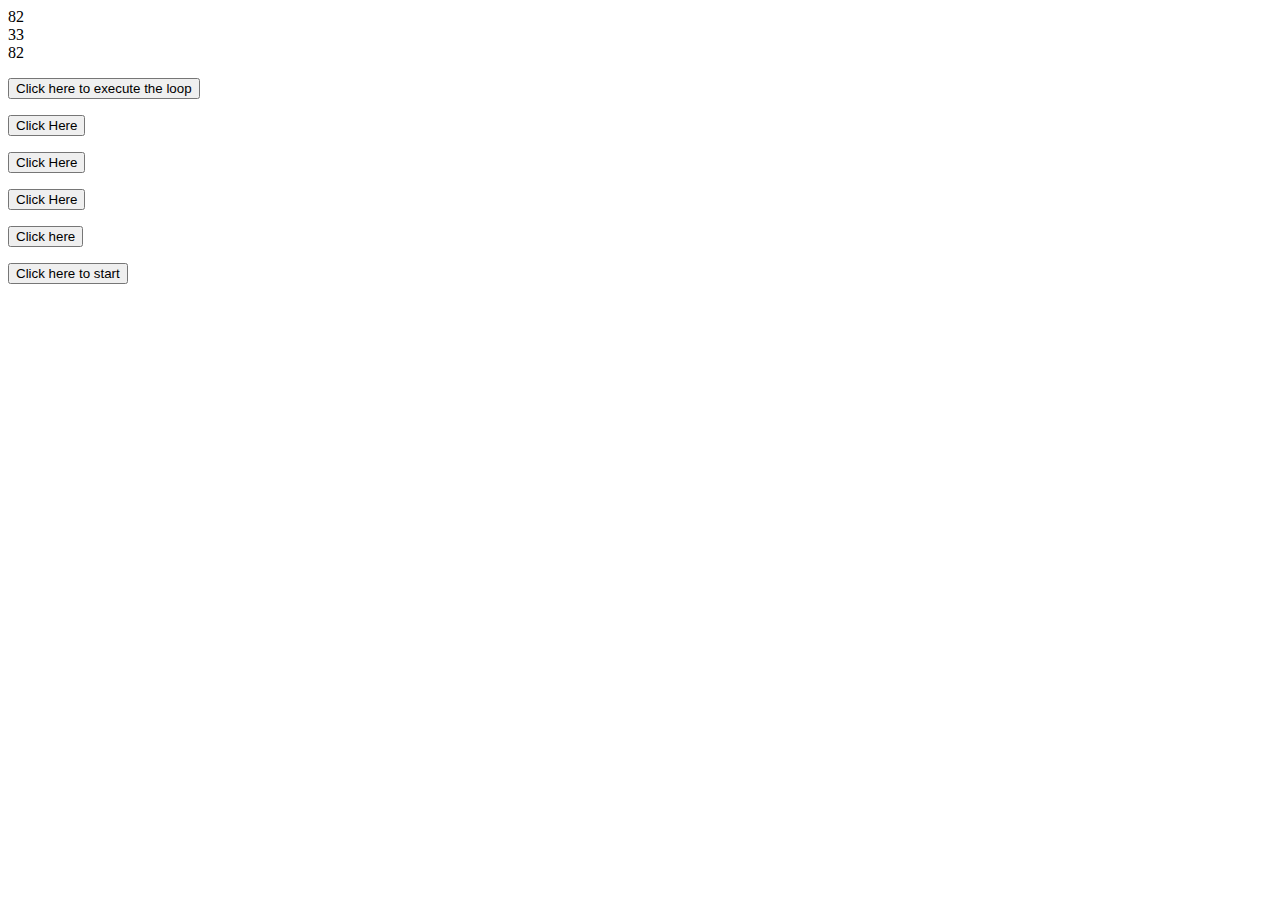
<file: Project10_loops_arrays/index.html>
<!DOCTYPE html>
<html lang="en">
    <head>
        <script src="JS/main.js"></script>
        <meta charset="UTF-8">
    </head>
   

<body>
    <p id="Loop"></p>
    <button onclick="Call_Loop()">Click here to execute the loop</button>

    <p id="List_of_Instruments"></p>
    <button onclick="for_Loop()">Click Here</button>

    <p id="Cat"></p>
    <button onclick="cat_pics()">Click Here</button>

    <p id="Array"></p>
    <button onclick="array_Function()">Click Here</button>

    <p id="Constant"></p>
    <button onclick="constant_function()">Click here</button>

    <p id="Car_object"></p>

    <p id="Counting_to_Ten"></p>
    <button onclick="count_To_Ten()">Click here to start</button>
    



</body>
</html>
</file>
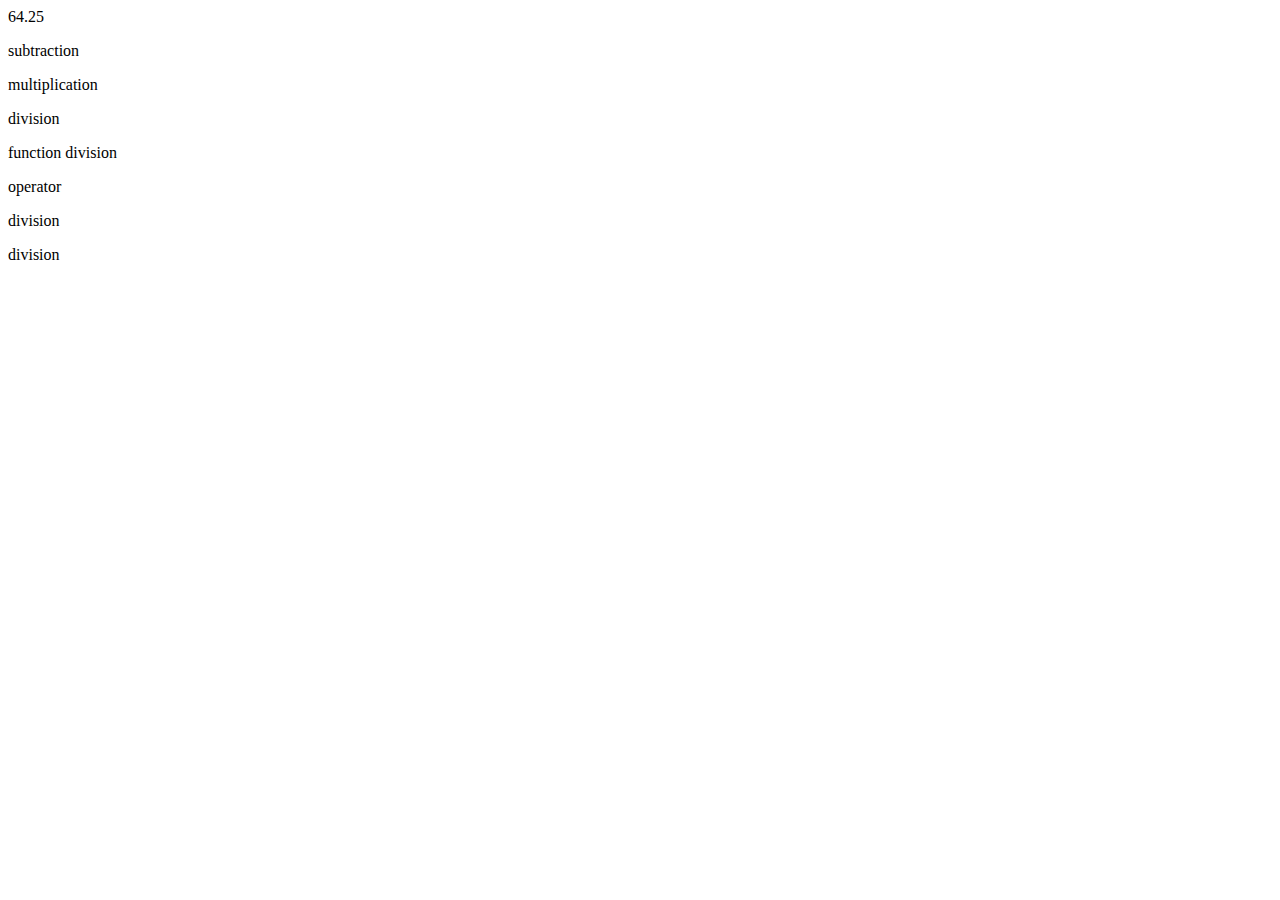
<file: Project3_math_operators/index.html>
<!DOCTYPE html>
<html>
<head>
    <meta charset="UTF-8">
</head>
<body>
    <script src="JS/main.js"></script>

    <p id="Math"><element event='simple_Math'></element></p>

    <p id="sub" onclick="subtractionFunction_()">subtraction</p>

    <p id="mult" onclick="multiplication()">multiplication</p>

    <p id="div" onclick="division()">division</p>

    <p id="div2" onclick="more_Math()">function division</p>

    <p id="mod" onclick="modules_Operator()">operator</p>

    <p id="operator" onclick="negation_Operator()">division</p>

    <p id="operator" onclick="negation_Operator()">division</p>

    

    









</body>
</html>
</file>
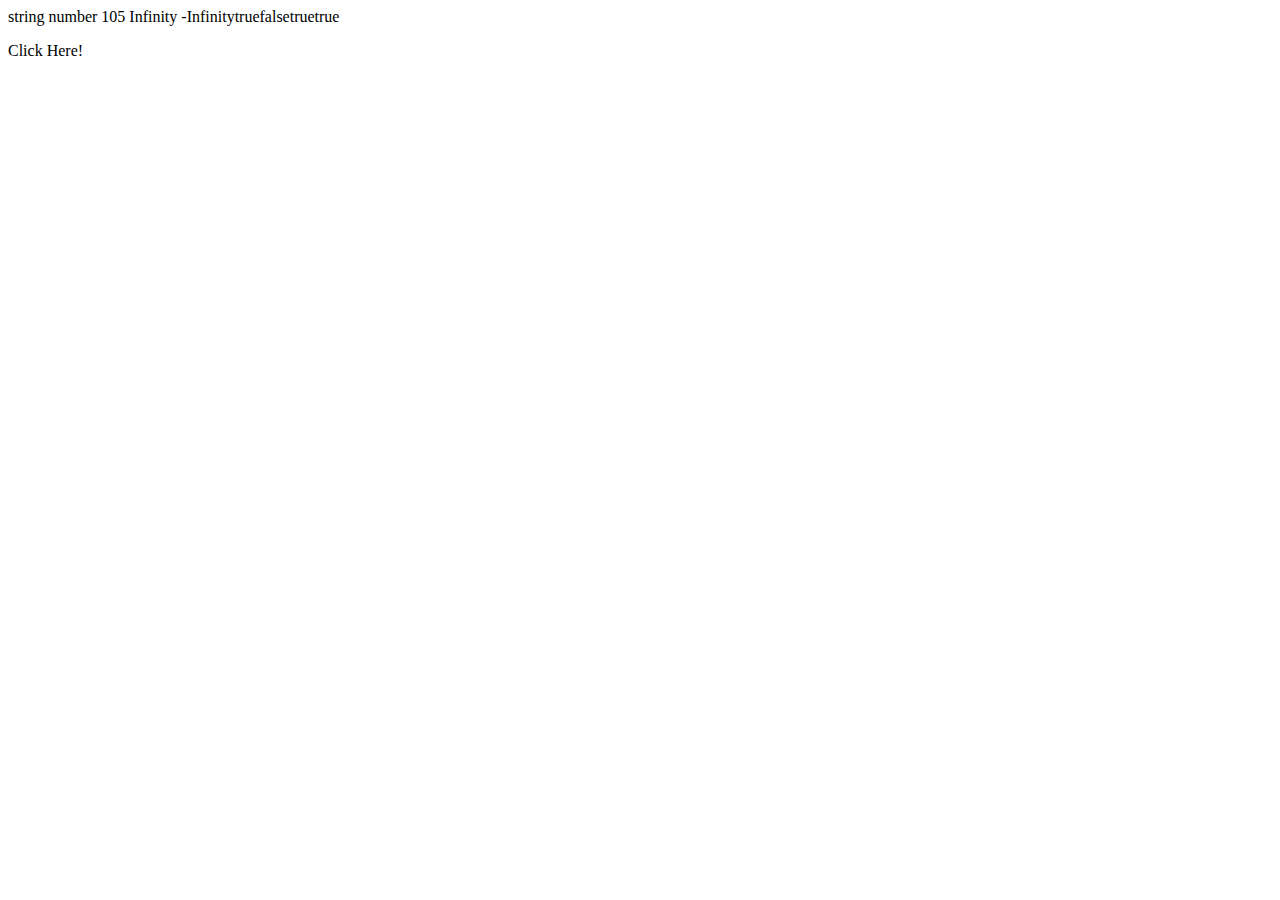
<file: Project5_comparisons_type_coercion/index.html>
<!DOCTYPE html>
<html lang="en">
    <head>
        <script src="JS/main.js"></script>
        <meta charset="UTF-8">
    </head>
   

<body>

    <p id="Not" onclick="not_Function()">Click Here!</p>

</body>
</html>
</file>
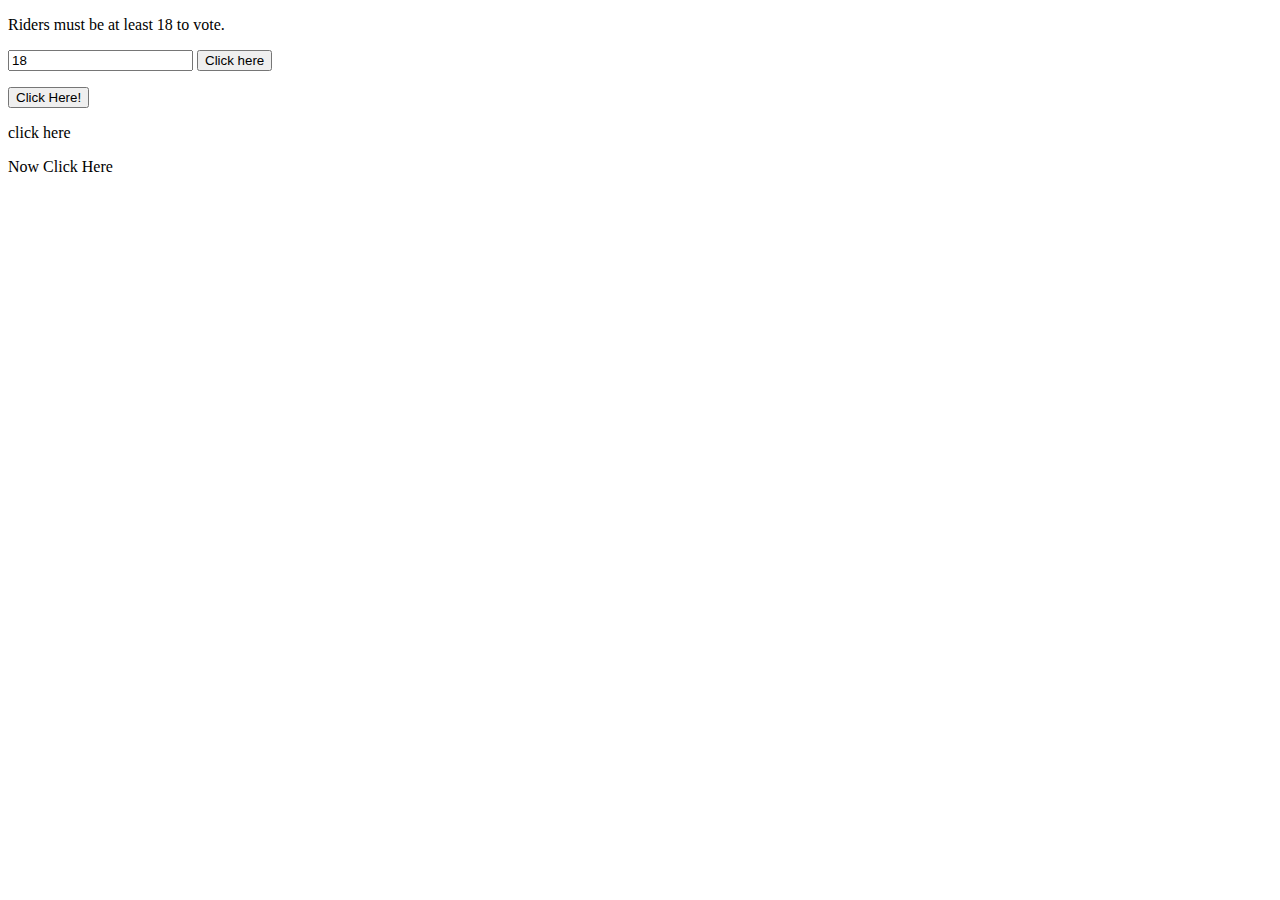
<file: Project6_ternary__operators_constructors/index.html>
<!DOCTYPE html>
<html lang="en">
    <head>
        <script src="JS/main.js"></script>
        <meta charset="UTF-8">
    </head>
   

<body>

   <p>Riders must be at least 18 to vote.</p>
   <input id="Height" value="18" />
   <button onclick="Ride_Function()">Click here</button>
   <p id="Ride"></p>

   <button onclick="">Click Here!</button>
   <p id="New_and_This"></p>

   <p id="Counting" onclick="count_Function()">click here</p>

   <p id="Nested_Function" onclick="subtract_Function()">Now Click Here</p>

</body>
</html>
</file>
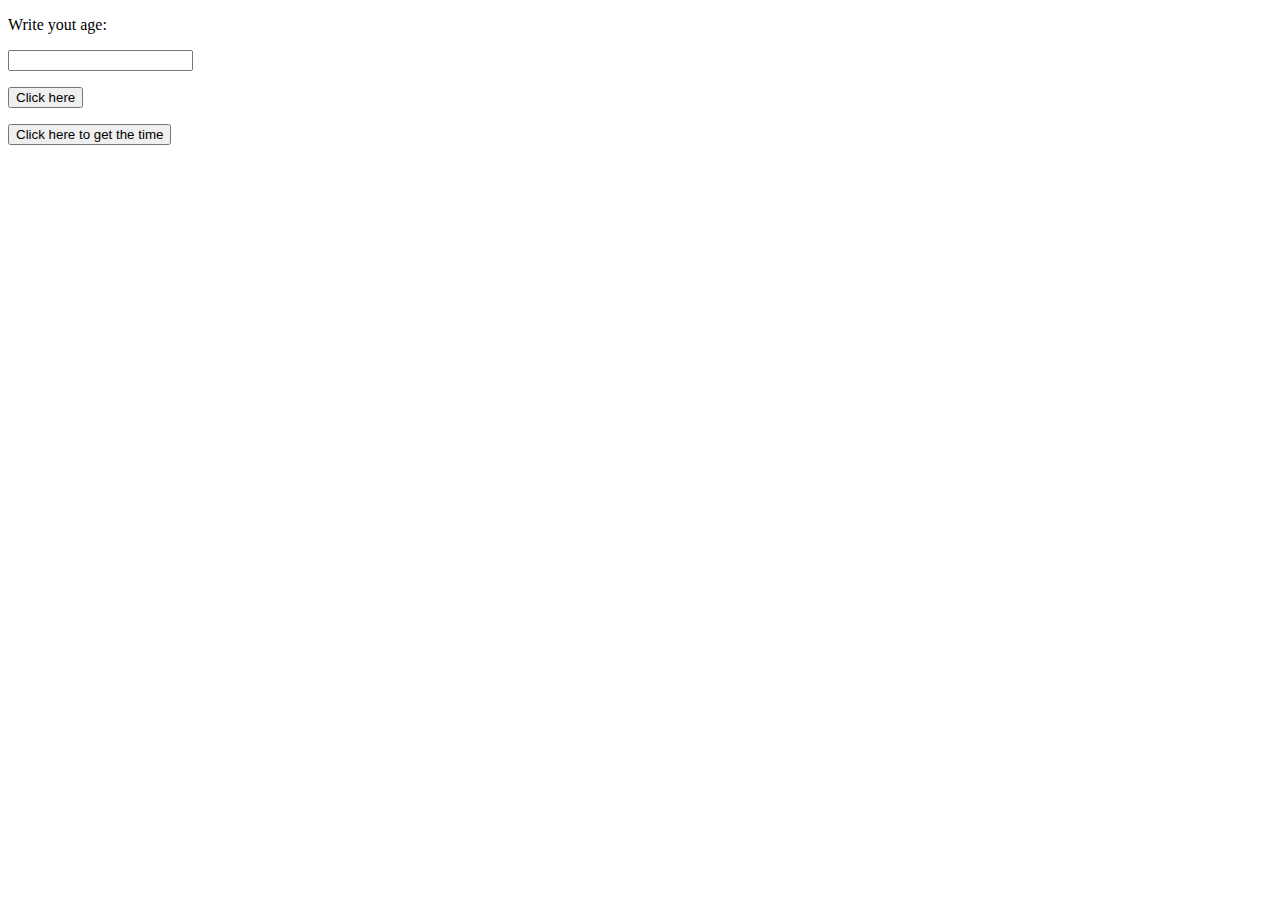
<file: Project7_scope_time_function/index.html>
<!DOCTYPE html>
<html>
<head>
    <meta charset="UTF-8">
    <script src="JS/main.js"></script>
</head>
<body>
    <p>Write yout age:</p>
    <input id="Age" value="" />
    <p id="How_old_are_you?"></p>
    <button onclick="Age_Function()">Click here</button>
    <br>
    <p id="Time_of_day"></p>
    <button onclick="Time_function()">Click here to get the time</button>
    









</body>
</html>
</file>
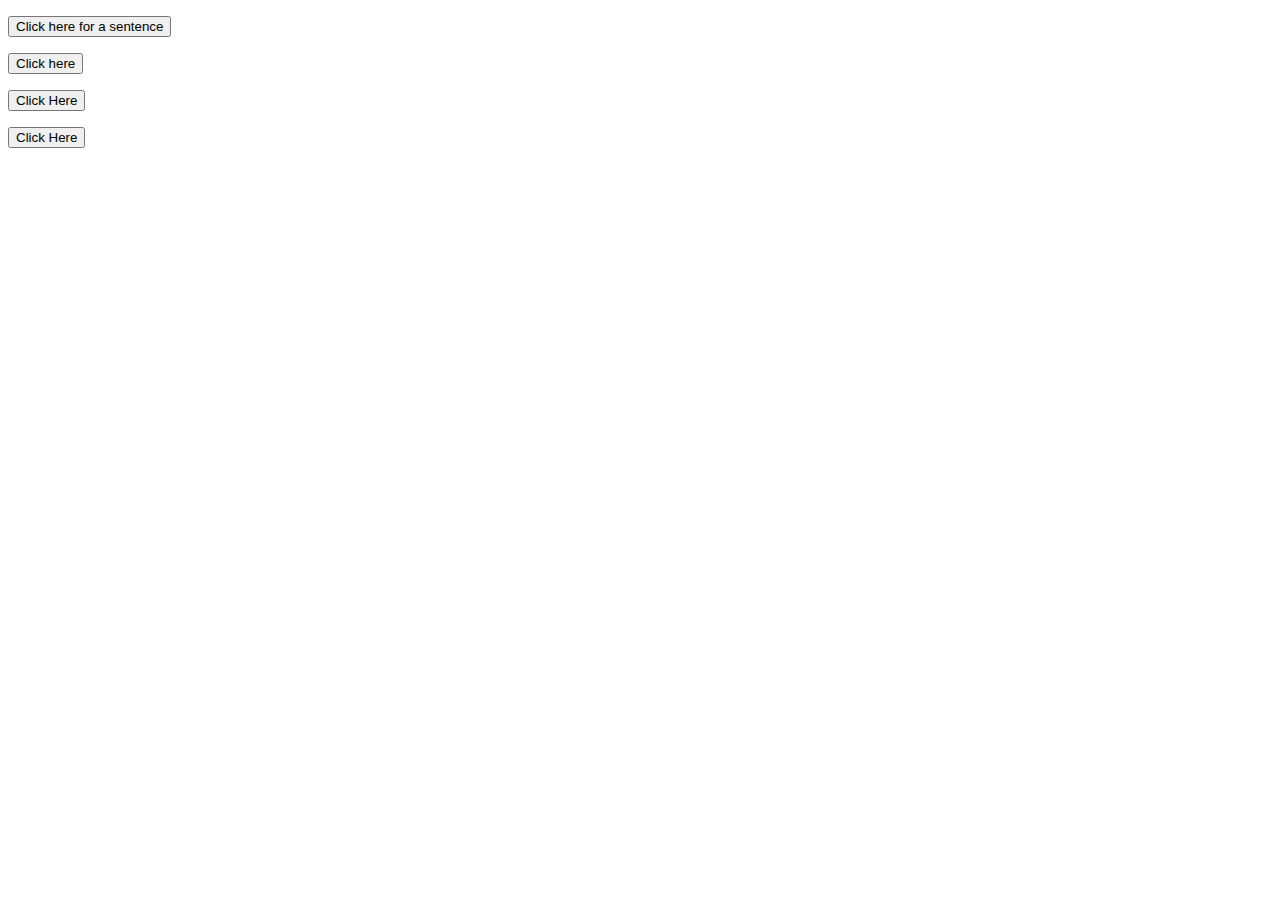
<file: Project8_string_methods/index.html>
<!DOCTYPE html>
<html>
<head>
    <meta charset="UTF-8">
    <script src="JS/main.js"></script>
</head>
<body>
<p id="Concatenate"></p>
<button onclick="full_Sentence()">Click here for a sentence</button>
<br>
<p id="Slice"></p>
<button onclick="slice_Method()">Click here</button>
<br>
<p id="Numbers_to_string"></p>
<button onclick="string_Method()">Click Here</button>
<br>
<p id="Precision"></p>
<button onclick="precision_Method()">Click Here</button>







</body>
</html>
</file>
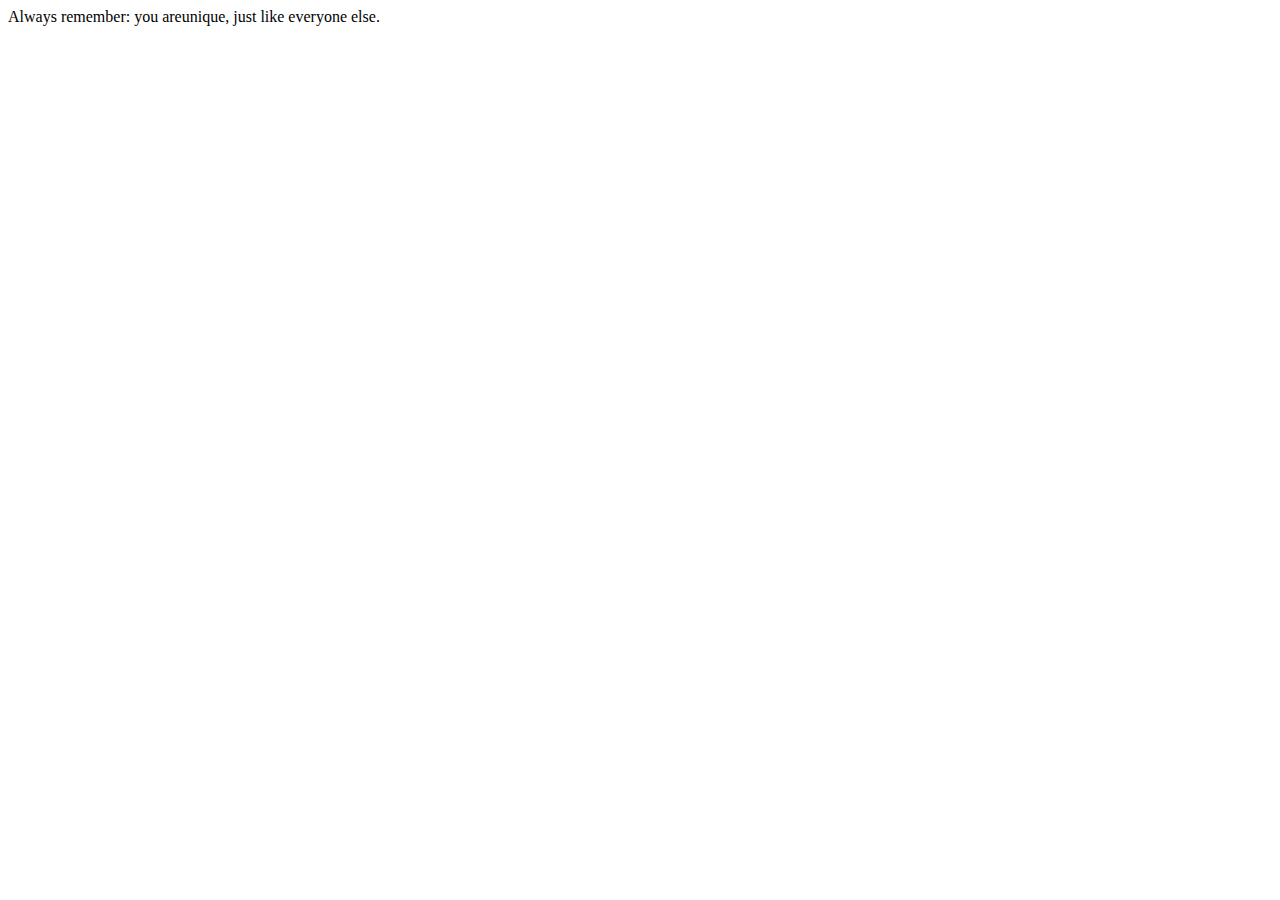
<file: DevTool.html>
<!DOCTYPE html>
<html lang="en">
    <head>
        <meta charset="UTF-8">
    </head>
    <body>
        <script>
            A = "Always ";
            B = "remember: ";
            document.write(A + B);

            X = "you";
            Y = " are";
            document.write(X + Y);

            M = "unique, " ;
            N = "just like everyone else.";
            document.write(M + N);
        </script>

    </body>
</html>
</file>
